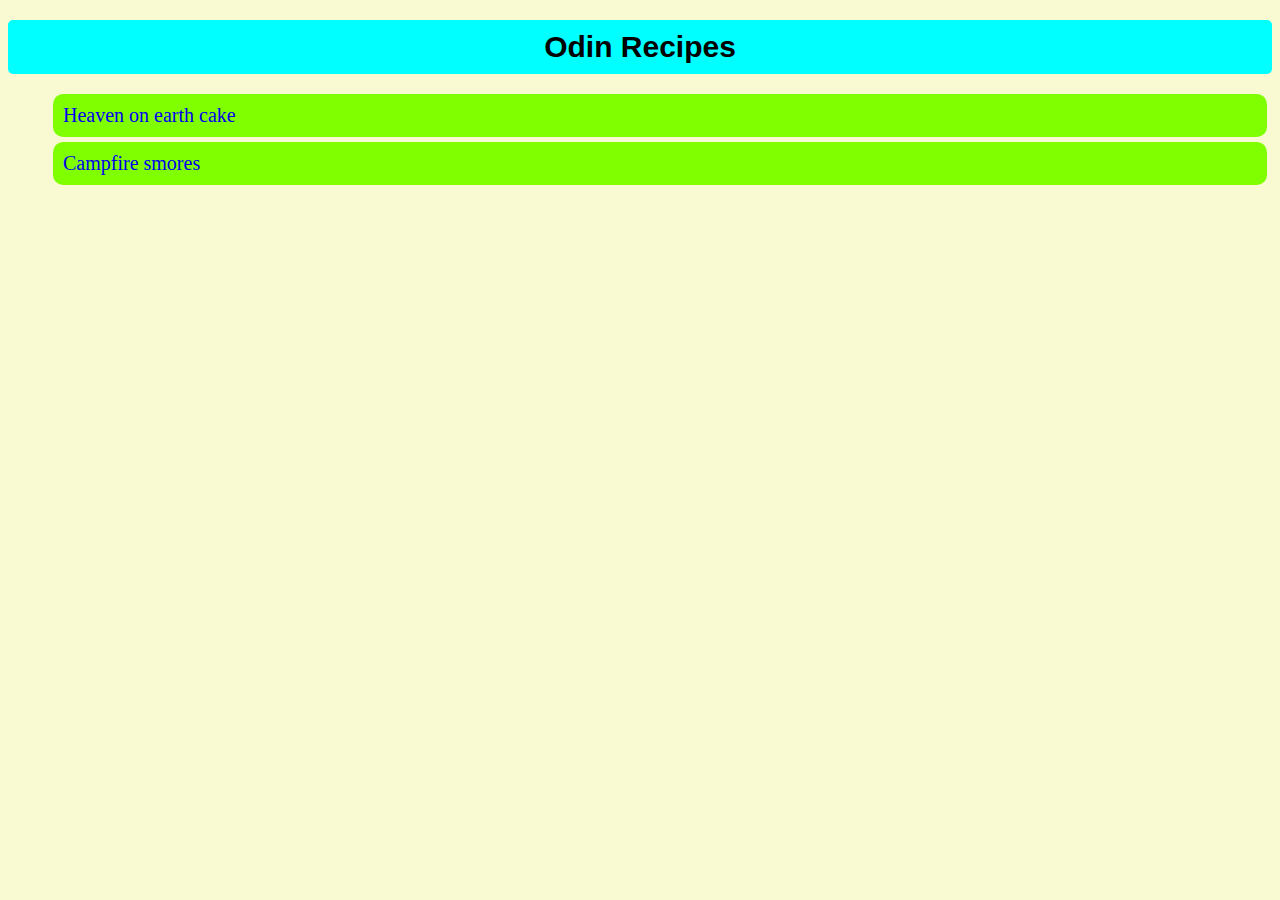
<file: index.html>
<!DOCTYPE html>
<html lang="en">
<head>
    <meta charset="UTF-8">
    <meta name="viewport" content="width=device-width, initial-scale=1.0">
    <title>Document</title>
    <link rel="stylesheet" href="styles.css">
</head>
<body>
    <h1 class="title">Odin Recipes</h1>
    <ul>
        <li class="foodItem"><a href="./recipes/cake.html">Heaven on earth cake</a></li>
        <li class="foodItem"><a href="./recipes/smores.html">Campfire smores</a></li>
    </ul>
    
</body>
</html>
</file>
<file: styles.css>
.title{
    font-size: 30px;
    background-color: aqua;
    padding: 10px;
    text-align: center;
    border-radius: 5px;
    font-family: Verdana, Geneva, Tahoma, sans-serif;
}
ul{
    list-style: none;
}
.foodItem{
    text-decoration: none;
    color: white;
    background-color: chartreuse;
    padding: 10px;
    margin: 5px;
    border-radius: 10px;


}
a{
    text-decoration: none;
    font-size: 20px;
    font-family: cursive;
}
body{
    background-color: lightgoldenrodyellow;
}
</file>
